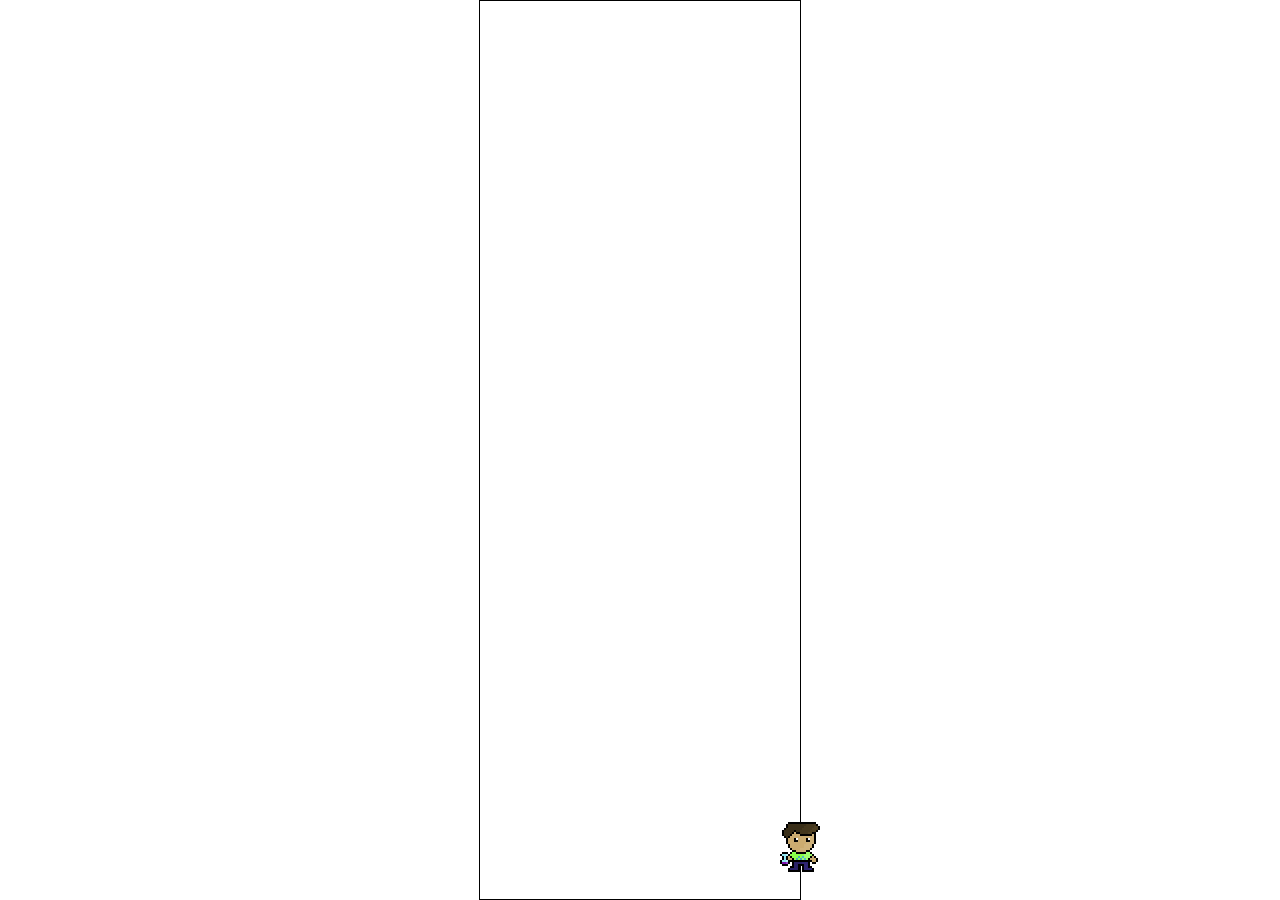
<file: teste/teste.html>
<!DOCTYPE html>
<html lang="en">
<head>
    <meta charset="UTF-8">
    <meta name="viewport" content="width=device-width, initial-scale=1.0">
    <link rel="stylesheet" href="teste.css">
    <title>Teste</title>
</head>
<body>
    <canvas id="game-canvas" width="320" height="480"></canvas>
    <div class="world">
        <div class="dino"></div>
    </div>
    <script src="teste.js"></script>
</body>
</html>
</file>
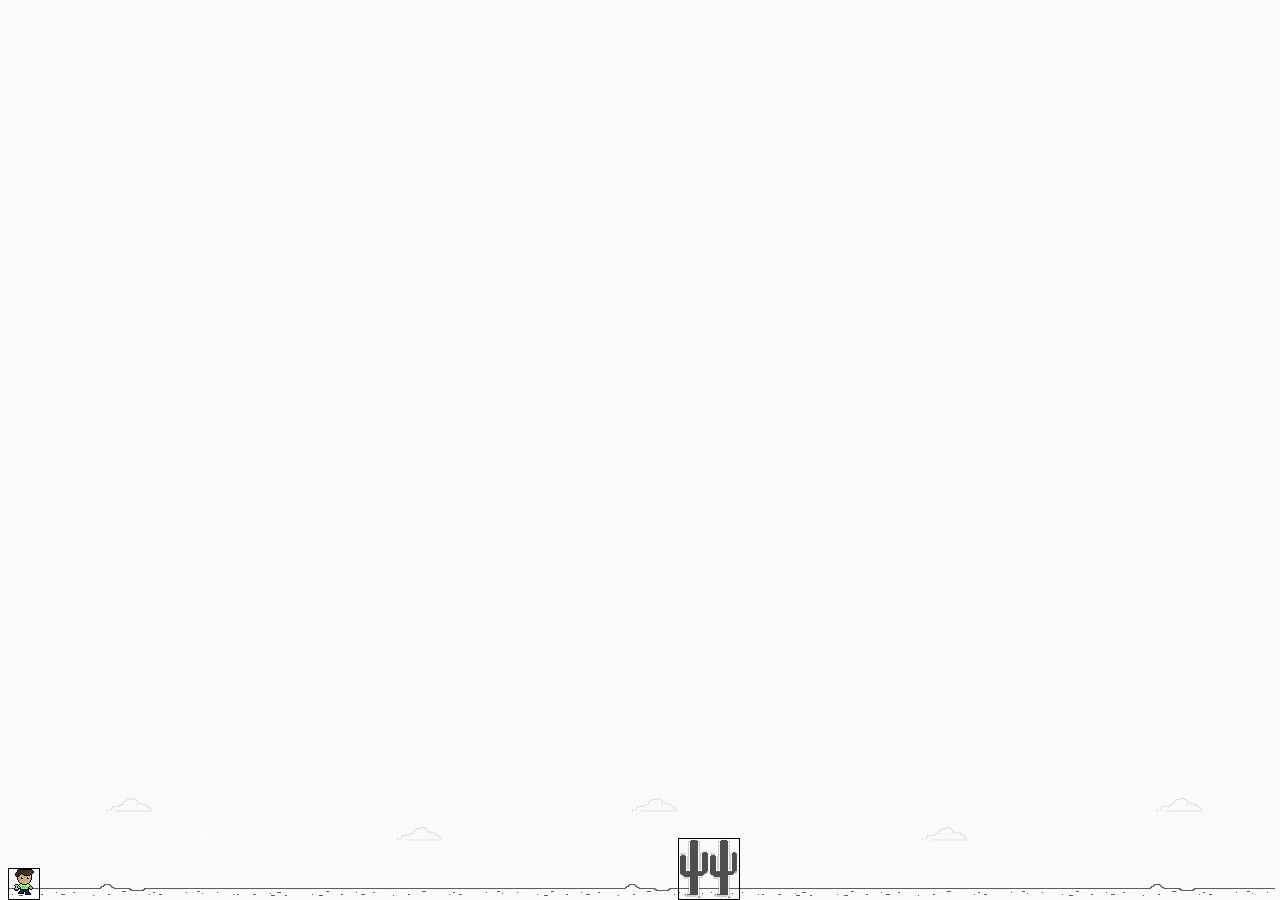
<file: teste/dino/dino.html>
<!DOCTYPE html>
<html lang="pt-br">
<head>
    <meta charset="UTF-8">
    <meta name="viewport" content="width=device-width, initial-scale=1.0">
    <link rel="stylesheet" href="dino.css">
    <title>Game Dino</title>
</head>
<body>
    <div class="background">
        <div class="dino"></div>
    </div>
<script src="dino.js"></script>
</body>
</html>
</file>
<file: teste/teste.css>
* {
    padding: 0;
    margin: 0;
}
body{
    min-height: 100vh;
    display: flex;
    justify-content: center;
    align-self: center;
}
canvas {
    border: 1px solid black;
    display: block;
    margin: 0 auto;
}
.dino {
    background-image: url(img/SorGabrielQuimica-v.01.gif);
    background-repeat:no-repeat;
    position: absolute;
    bottom: 0;
    right: 10%;
    width: 70px;
    height: 70px;
}
.world {
    position: absolute;
    bottom: 10px;
    height: 200px;
    width: 500px;
}
</file>
<file: teste/dino/dino.css>
body{
    background-color: #fafafa;
}

.dino{
    width: 30px;
    height: 30px;
    background-image: url(img-dino/SorGabrielQuimica.gif);
    background-repeat: no-repeat ;
    position: absolute;
    bottom: 0;
    border: 1px solid black;
}

.cactus{
    position: absolute;
    width: 60px;
    height: 60px;
    bottom: 0;
    background-image: url(img-dino/cactus.png);
    border: 1px solid black;
}

.game-over{
    margin-top: 50px;
    text-align: center;
    color: #666666;
    font-family: Arial, Helvetica, sans-serif;
}

@keyframes slideright{
    from{
        background-position: 70000%;
    }
    to{
        background-position: 0;
    }
}

.background{
    position: absolute;
    bottom: 0;
    background-image: url(img-dino/background.png);
    background-repeat: repeat-x;
    animation: slideright 600s infinite linear;
    width: 99%;
    height: 200px;
}
</file>
